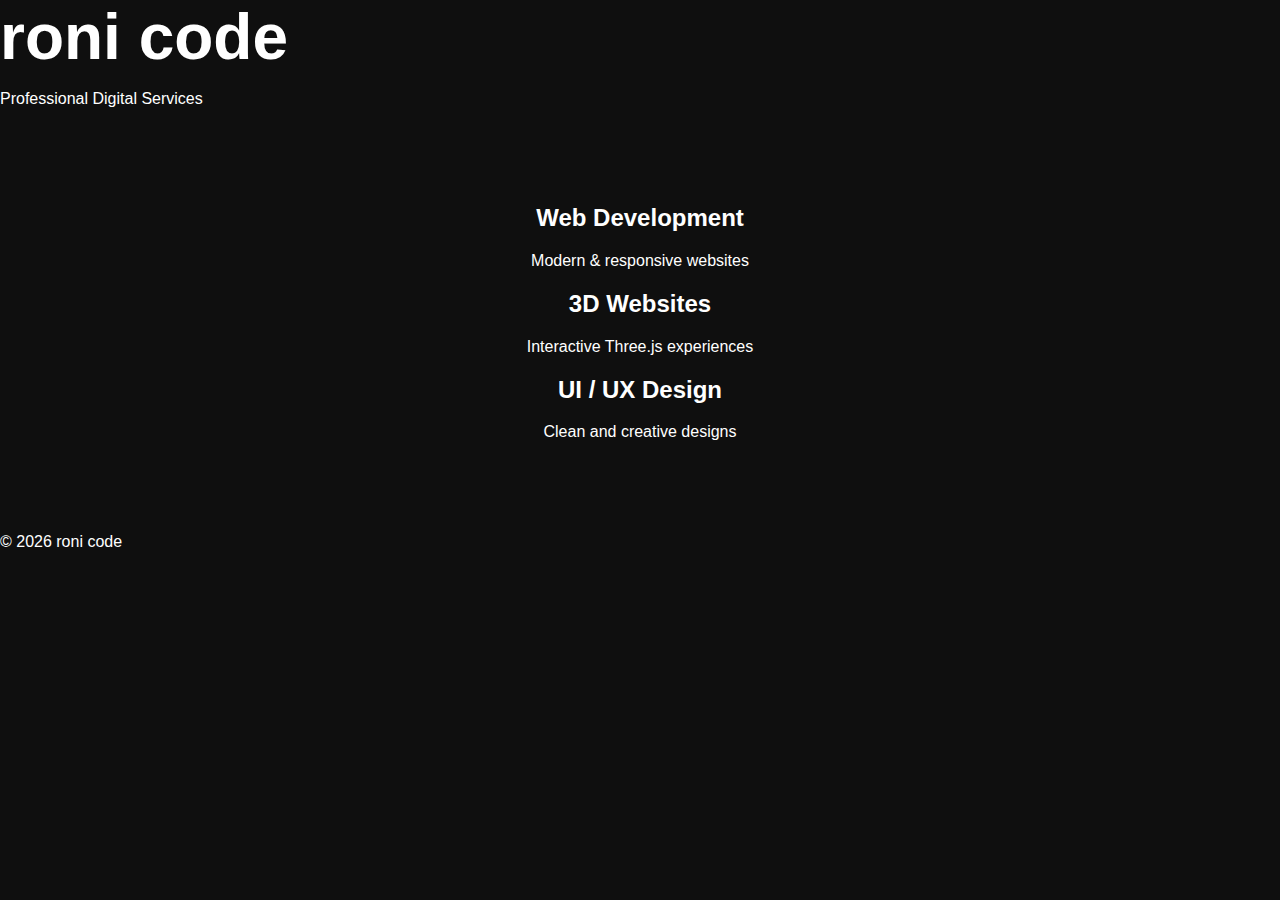
<file: home.html>
<!DOCTYPE html>
<html lang="en">
<head>
  <meta charset="UTF-8">
  <title>roni code | Services</title>
  <link rel="stylesheet" href="style.css">
</head>
<body>

<header>
  <h1>roni code</h1>
  <p>Professional Digital Services</p>
</header>

<section class="services">
  <div class="card">
    <h2>Web Development</h2>
    <p>Modern & responsive websites</p>
  </div>

  <div class="card">
    <h2>3D Websites</h2>
    <p>Interactive Three.js experiences</p>
  </div>

  <div class="card">
    <h2>UI / UX Design</h2>
    <p>Clean and creative designs</p>
  </div>
</section>

<footer>
  <p>© 2026 roni code</p>
</footer>

</body>
</html>
</file>
<file: style.css>
body {
  margin: 0;
  font-family: Arial, sans-serif;
  background: #0f0f0f;
  color: white;
}

.hero {
  height: 100vh;
  position: relative;
  overflow: hidden;
}

canvas {
  position: absolute;
  top: 0;
  left: 0;
}

.content {
  position: relative;
  z-index: 1;
  text-align: center;
  top: 40%;
}

h1 {
  font-size: 4rem;
  margin: 0;
}

section {
  padding: 60px;
  text-align: center;
}
</file>
